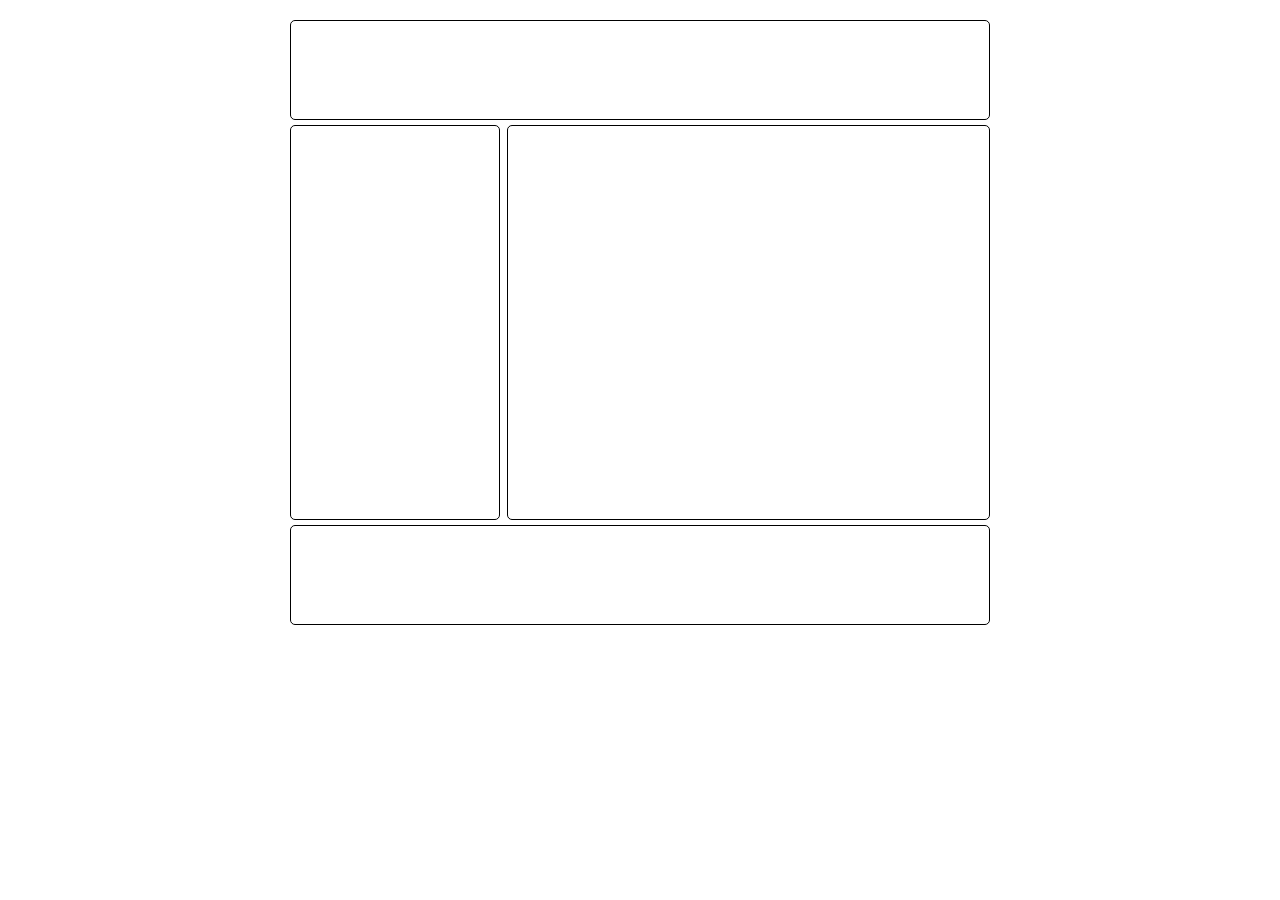
<file: float/v1/index.html>
<!DOCTYPE html>
<html lang="en">
<head>
	<meta charset="UTF-8">
	<title>Float v1</title>
	<link rel="stylesheet" href="css/float1.css">
</head>
<body>
	<div class="wrapper">
		<header></header>
		
		<div class="row">
			<aside></aside>
			<main></main>
		</div>
		
		<footer></footer>
	</div>
</body>
</html>
</file>
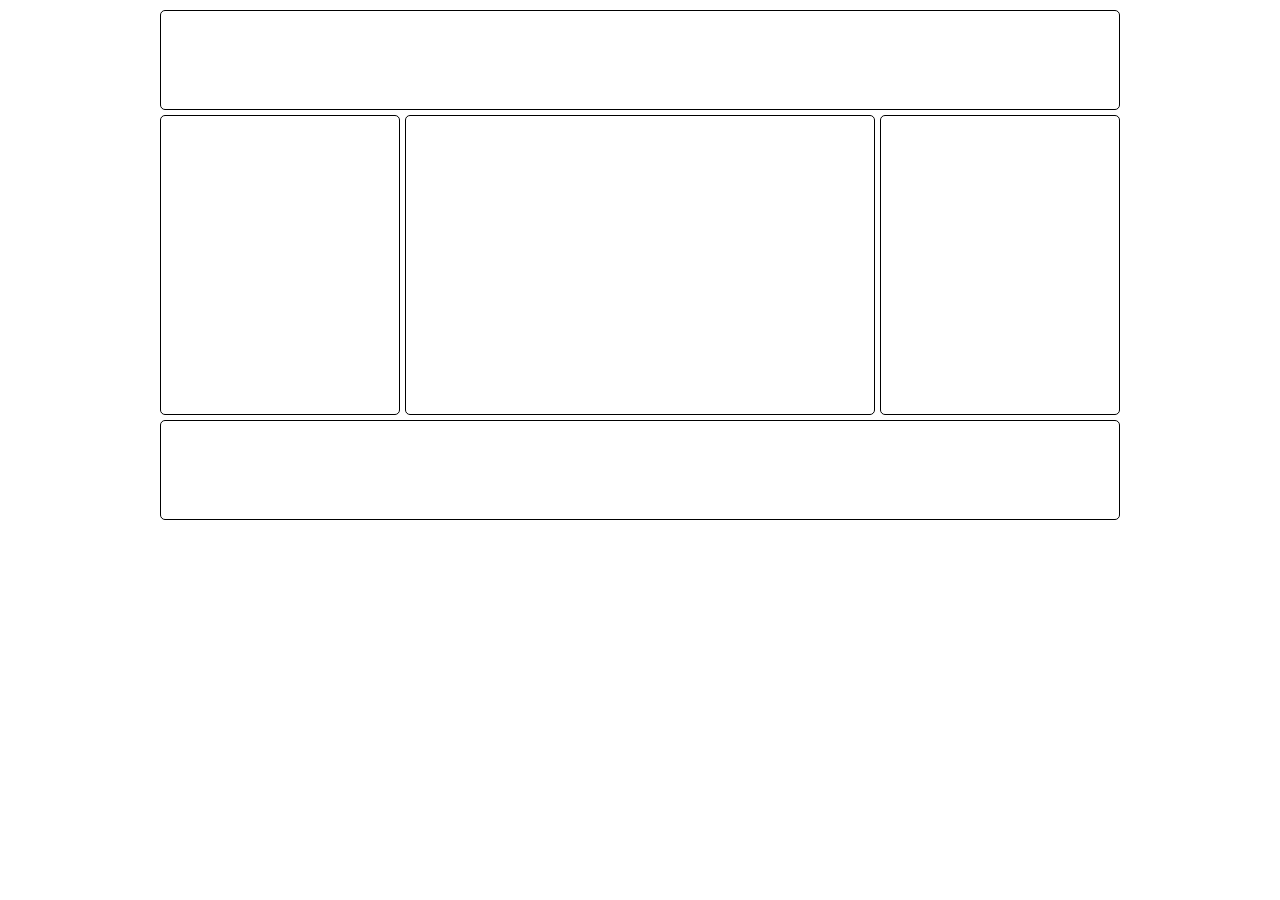
<file: float/v2/index.html>
<!DOCTYPE html>
<html lang="en">
<head>
	<meta charset="UTF-8">
	<title>Float v2</title>
	<link rel="stylesheet" href="css/float1.css">
</head>
<body>
  <div class="wrapper">
  	<div class="header"></div>
  	<div class="content">
  	  <div class="row">
  	  	<div class="c--left-bar">
  	  		<div class="inner-left-bar"></div>
  	  	</div>
  	  	<div class="c--middle-content">
  	  		<div class="inner-middle-content"></div>
  	  	</div>
  	  	<div class="c--right-bar">
  	  		<div class="inner-right-bar"></div>
  	  	</div>
  	  </div>
  	</div>
  	<div class="footer"></div>
  </div>
</body>
</html>
</file>
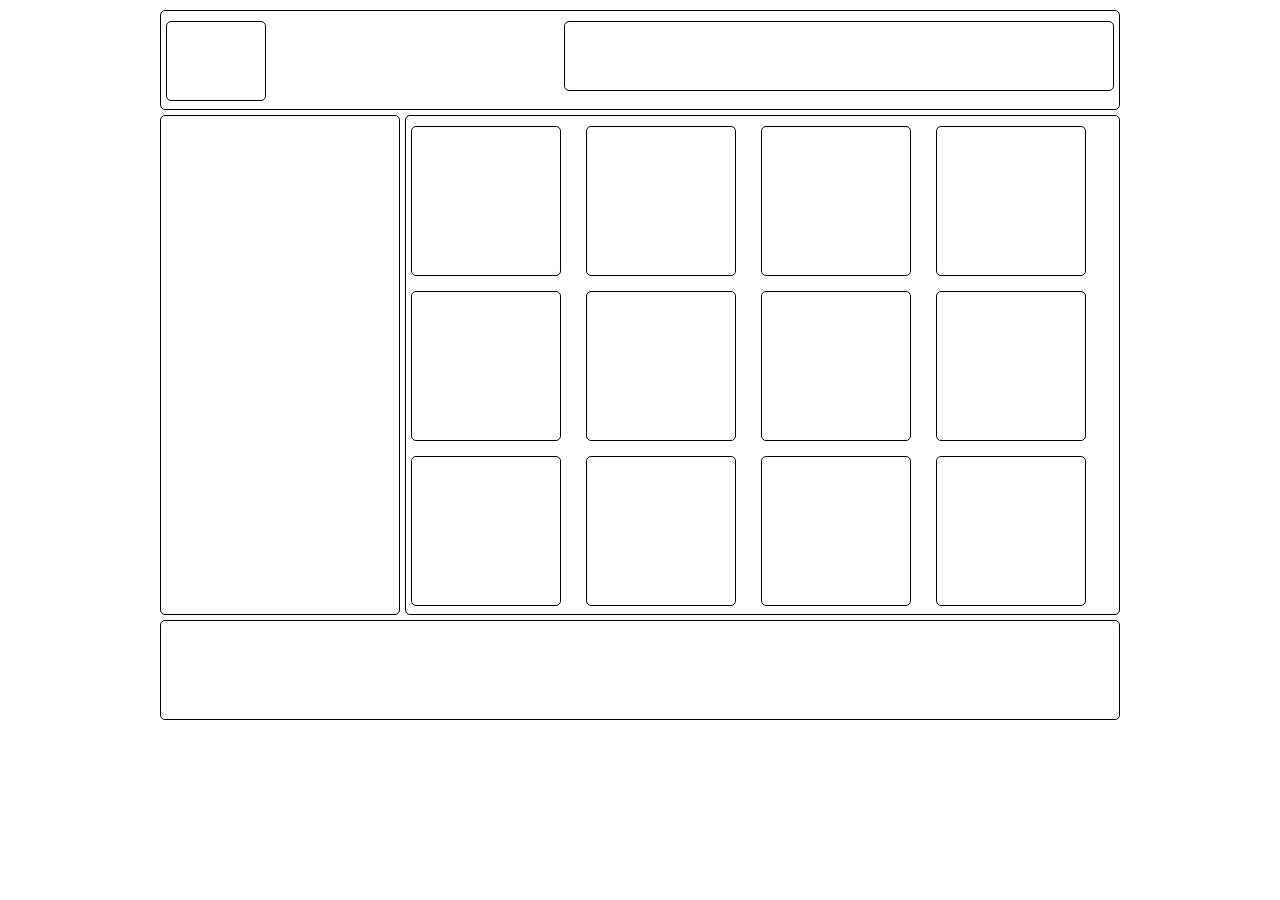
<file: float/v3/index.html>
<!DOCTYPE html>
<html lang="en">
<head>
	<meta charset="UTF-8">
	<title>Float v3</title>
	<link rel="stylesheet" href="css/float1.css">
</head>
<body>
  <div class="wrapper">
  	<div class="header">
     <div class="row">
       <div class="h-logo"></div>
       <div class="h-nav"></div>
     </div> 
    </div>
  	<div class="content">
  	  <div class="row">
  	  	<div class="c--left-bar">
  	  		<div class="inner-left-bar"></div>
  	  	</div>
  	  	<div class="c--middle-content">
  	  		<div class="inner-middle-content">
            <div class="row">
              <div class="box">
                <div class="b-inner"></div>
              </div>
              <div class="box">
                <div class="b-inner"></div>
              </div>
              <div class="box">
                <div class="b-inner"></div>
              </div>
              <div class="box">
                <div class="b-inner"></div>
              </div>
            </div>
            <div class="row">
              <div class="box">
                <div class="b-inner"></div>
              </div>
              <div class="box">
                <div class="b-inner"></div>
              </div>
              <div class="box">
                <div class="b-inner"></div>
              </div>
              <div class="box">
                <div class="b-inner"></div>
              </div>
            </div>
            <div class="row">
              <div class="box">
                <div class="b-inner"></div>
              </div>
              <div class="box">
                <div class="b-inner"></div>
              </div>
              <div class="box">
                <div class="b-inner"></div>
              </div>
              <div class="box">
                <div class="b-inner"></div>
              </div>
            </div> 
          </div>
  	  	</div>
  	  </div>
  	</div>
  	<div class="footer"></div>
  </div>
</body>
</html>
</file>
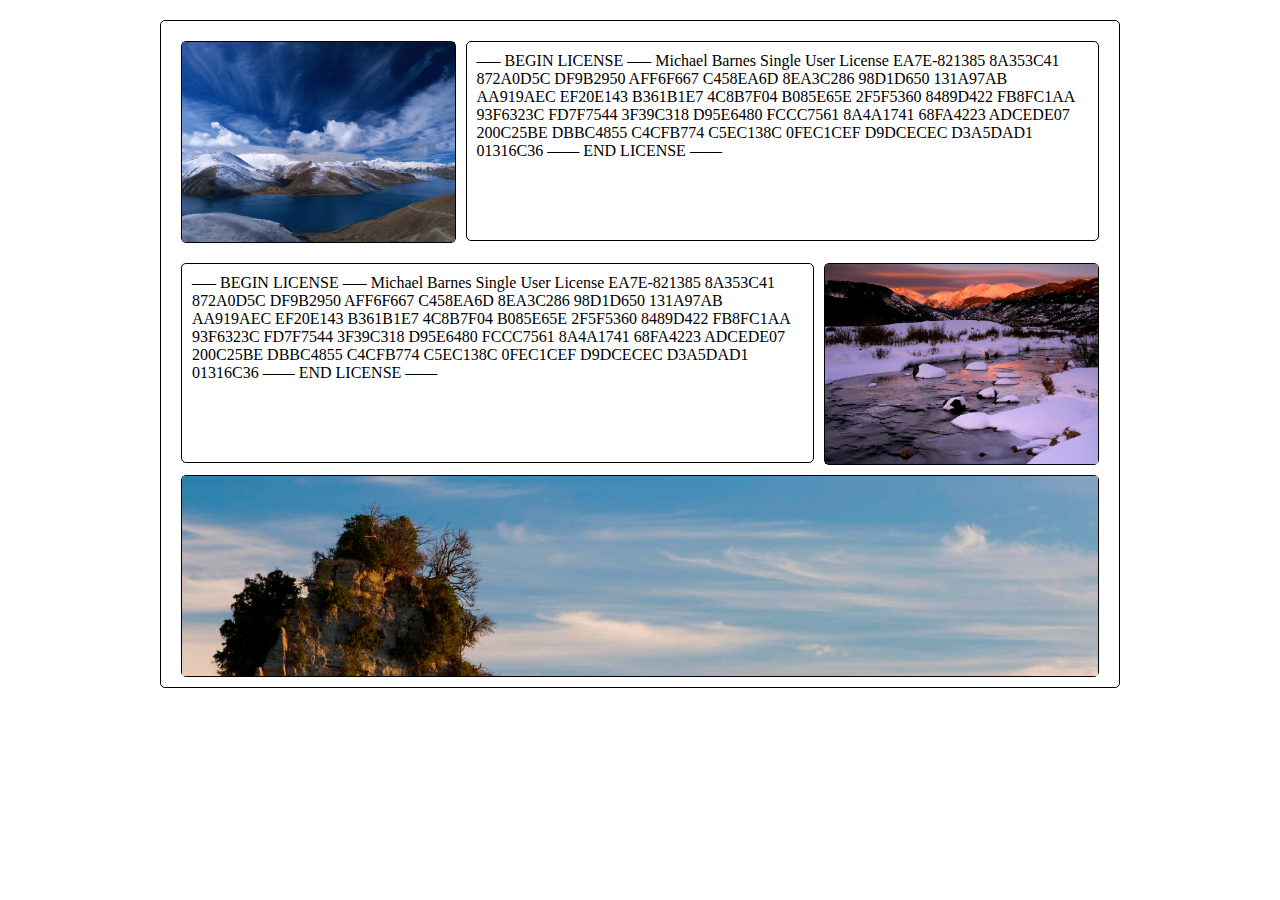
<file: float/v4/index.html>
<!DOCTYPE html>
<html lang="en">
<head>
	<meta charset="UTF-8">
	<title>Float v4</title>
	<link rel="stylesheet" href="css/float1.css">
</head>
<body>
    <div class="content">
	  <div class="c--top">
	  	<div class="row">
	  	  <div class="t--img">
	  	    <div class="img-img1"></div>
	  	  </div>
	  	  <div class="t--p">
	  	  	<p>—– BEGIN LICENSE —–
Michael Barnes
Single User License
EA7E-821385
8A353C41 872A0D5C DF9B2950 AFF6F667
C458EA6D 8EA3C286 98D1D650 131A97AB
AA919AEC EF20E143 B361B1E7 4C8B7F04
B085E65E 2F5F5360 8489D422 FB8FC1AA
93F6323C FD7F7544 3F39C318 D95E6480
FCCC7561 8A4A1741 68FA4223 ADCEDE07
200C25BE DBBC4855 C4CFB774 C5EC138C
0FEC1CEF D9DCECEC D3A5DAD1 01316C36
—— END LICENSE ——
</p>
	  	  </div>
	  	</div>
	  </div>
	  <div class="c--middle">
	  	<div class="row">
	  	  <div class="m--img">
	  	    <div class="img-img2"></div>
	  	  </div>
	  	  <div class="m--p">
	  	  	<p>—– BEGIN LICENSE —–
		Michael Barnes
		Single User License
		EA7E-821385
		8A353C41 872A0D5C DF9B2950 AFF6F667
		C458EA6D 8EA3C286 98D1D650 131A97AB
		AA919AEC EF20E143 B361B1E7 4C8B7F04
		B085E65E 2F5F5360 8489D422 FB8FC1AA
		93F6323C FD7F7544 3F39C318 D95E6480
		FCCC7561 8A4A1741 68FA4223 ADCEDE07
		200C25BE DBBC4855 C4CFB774 C5EC138C
		0FEC1CEF D9DCECEC D3A5DAD1 01316C36
		—— END LICENSE ——
		    </p>
	  	  </div>
	  	</div>
	  </div>
	  <div class="c--bottom">
	  	<div class="img-img3"></div>
	  </div>	
	</div>
</body>
</html>
</file>
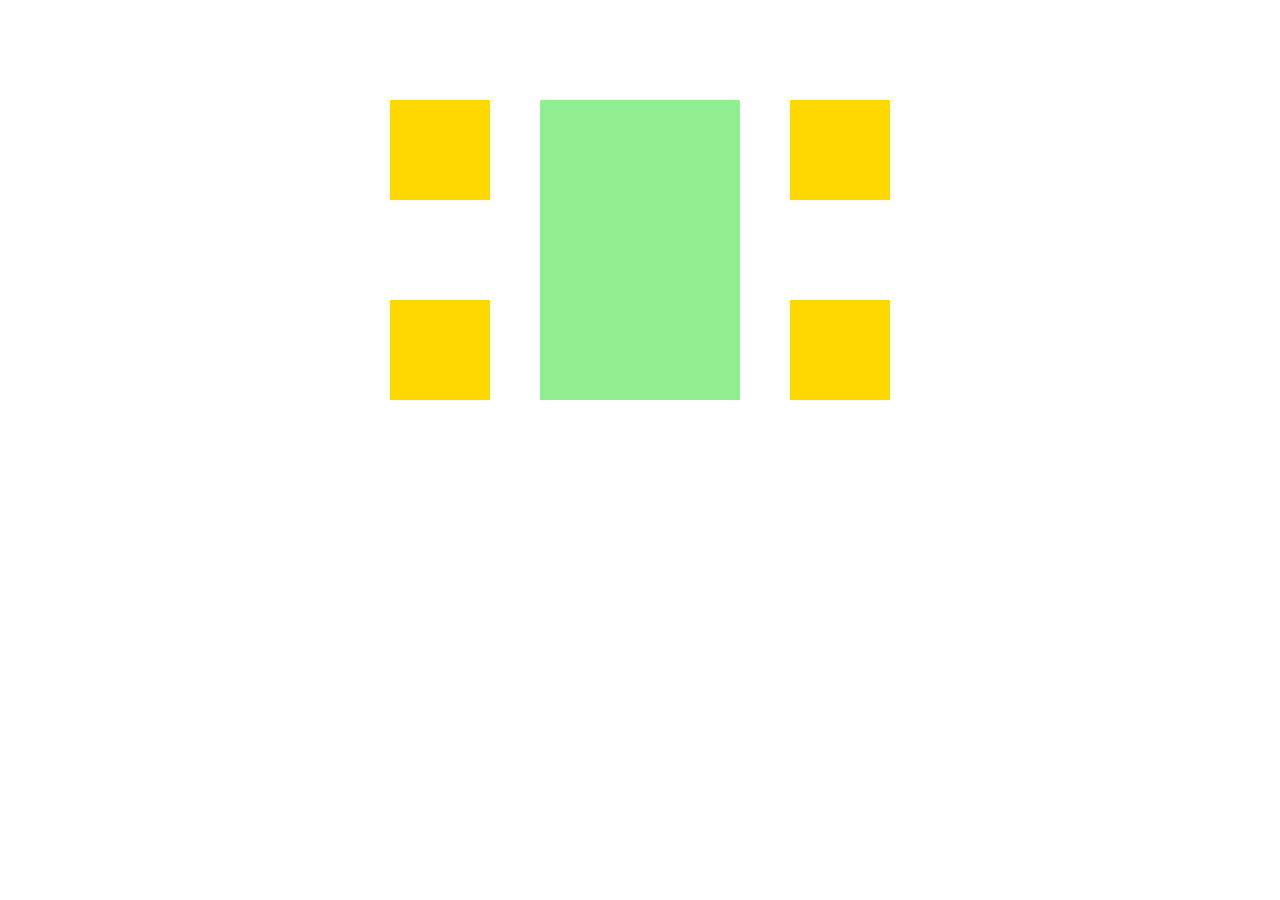
<file: position/1/index.html>
<!DOCTYPE html>
<html lang="en">
<head>
	<meta charset="UTF-8">
	<title>Positioning 1</title>
	<link rel="stylesheet" href="css/pos1.css">
</head>
<body>
	<div class="wrapper">
		<div class="greenbox">
			<div class="yellowbox box1"></div>
			<div class="yellowbox box2"></div>
			<div class="yellowbox box3"></div>
			<div class="yellowbox box4"></div>
		</div>
	</div>
	
</body>
</html>
</file>
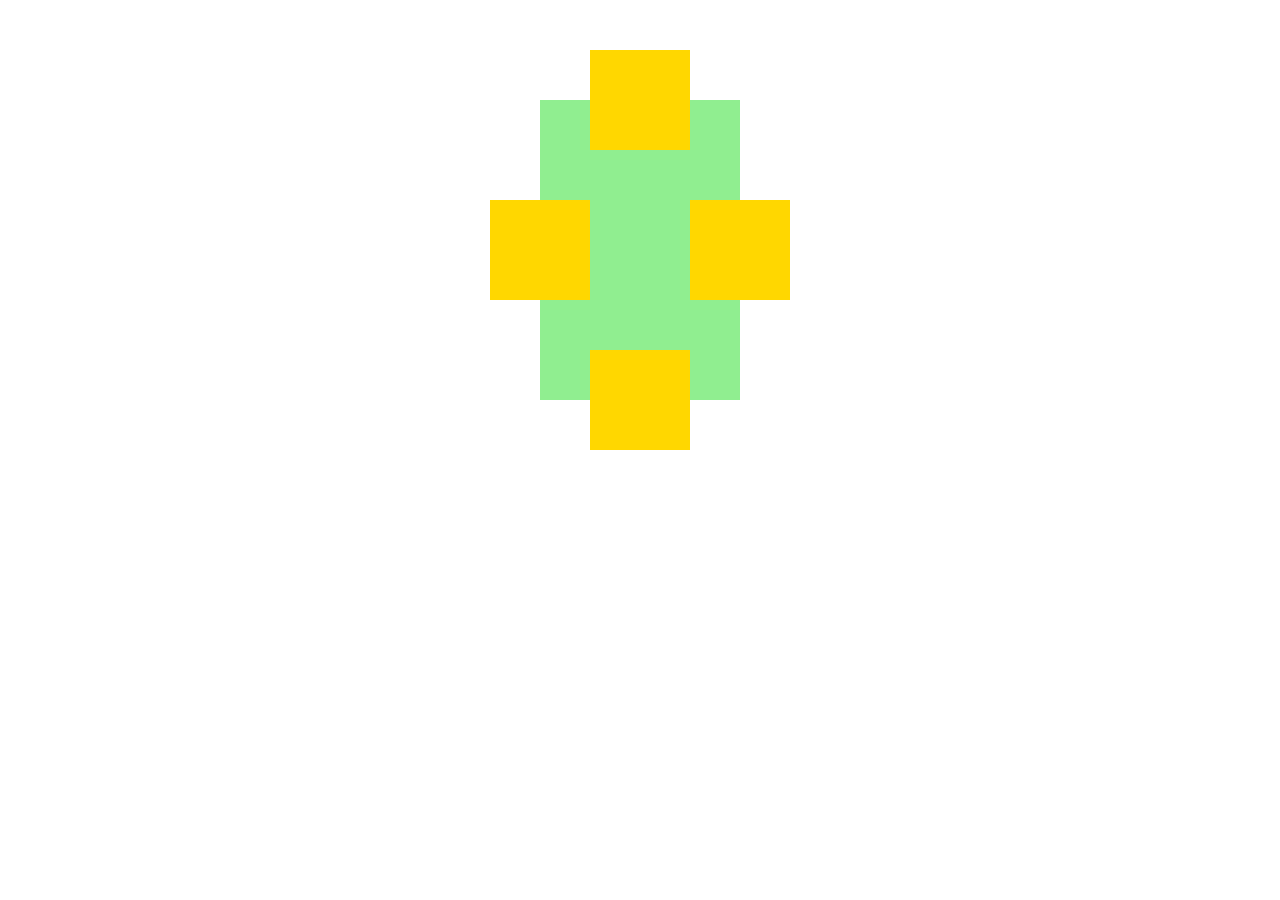
<file: position/2/index.html>
<!DOCTYPE html>
<html lang="en">
<head>
	<meta charset="UTF-8">
	<title>Positioning 2</title>
	<link rel="stylesheet" href="css/pos2.css">
</head>
<body>
	<div class="wrapper">
		<div class="greenbox">
			<div class="yellowbox box1"></div>
			<div class="yellowbox box2"></div>
			<div class="yellowbox box3"></div>
			<div class="yellowbox box4"></div>
		</div>
	</div>
	
</body>
</html>
</file>
<file: float/v1/css/float1.css>
* {
  margin: 0;
  padding: 0;
  box-sizing: border-box;
}

body {
  -webkit-box-sizing: border-box;
  -moz-box-sizing: border-box;
}

.wrapper {
  margin: 20px auto;
  width: 700px;
  height: 600px;
}
.wrapper header {
  width: 100%;
  height: 100px;
  background-color: white;
  border: 1px solid black;
  border-radius: 5px;
}
.wrapper .row {
  width: 100%;
  clear: both;
  display: block;
  margin: 5px 0 5px 0;
}
.wrapper .row aside {
  width: 30%;
  height: 395px;
  background-color: #FFF;
  border: 1px solid black;
  border-radius: 5px;
  float: left;
  margin-right: 1%;
}
.wrapper .row main {
  width: 69%;
  height: 395px;
  border: 1px solid black;
  border-radius: 5px;
  float: left;
}
.wrapper footer {
  width: 100%;
  height: 100px;
  background-color: #FFF;
  border: 1px solid black;
  border-radius: 5px;
  float: left;
  margin-top: 5px;
}

/*# sourceMappingURL=float1.css.map */
</file>
<file: float/v2/css/float1.css>
* {
  margin: 0;
  padding: 0;
  box-sizing: border-box; }

.row:after {
  content: "";
  display: block;
  visibility: hidden;
  height: 0;
  clear: both; }

.wrapper {
  width: 960px;
  margin: 10px auto; }

.header {
  min-height: 100px;
  border: 1px solid black;
  border-radius: 5px; }

.content {
  min-height: 300px;
  border-radius: 5px;
  margin: 5px 0; }

.c--left-bar {
  width: 25%;
  float: left; }

.inner-left-bar {
  border: 1px solid black;
  min-height: 300px;
  border-radius: 5px; }

.c--middle-content {
  width: 50%;
  float: left;
  padding: 0 5px; }

.inner-middle-content {
  border: 1px solid black;
  min-height: 300px;
  border-radius: 5px; }

.c--right-bar {
  width: 25%;
  float: left; }

.inner-right-bar {
  border: 1px solid black;
  min-height: 300px;
  border-radius: 5px; }

.footer {
  min-height: 100px;
  border: 1px solid black;
  border-radius: 5px; }

/*# sourceMappingURL=float1.css.map */
</file>
<file: float/v3/css/float1.css>
* {
  margin: 0;
  padding: 0;
  box-sizing: border-box; }

.row:after {
  content: "";
  display: block;
  visibility: hidden;
  height: 0;
  clear: both; }

.wrapper {
  width: 960px;
  margin: 10px auto; }

.header {
  min-height: 100px;
  border: 1px solid black;
  border-radius: 5px;
  padding: 10px 5px 0; }

.h-logo {
  float: left;
  width: 100px;
  min-height: 80px;
  border: 1px solid black;
  border-radius: 5px; }

.h-nav {
  float: right;
  width: 550px;
  min-height: 70px;
  border: 1px solid black;
  border-radius: 5px; }

.content {
  border-radius: 5px;
  margin: 5px 0; }

.c--left-bar {
  width: 25%;
  float: left; }

.inner-left-bar {
  border: 1px solid black;
  min-height: 500px;
  border-radius: 5px; }

.c--middle-content {
  width: 75%;
  float: left;
  padding-left: 5px; }

.inner-middle-content {
  border: 1px solid black;
  min-height: 500px;
  border-radius: 5px; }

.box {
  float: left;
  padding: 10px 5px 5px; }

.box + .box {
  padding-left: 20px; }

.b-inner {
  width: 150px;
  min-height: 150px;
  border: 1px solid black;
  border-radius: 5px; }

.footer {
  min-height: 100px;
  border: 1px solid black;
  border-radius: 5px; }

/*# sourceMappingURL=float1.css.map */
</file>
<file: float/v4/css/float1.css>
* {
  margin: 0;
  padding: 0;
  box-sizing: border-box; }

.row:after {
  content: "";
  display: block;
  visibility: hidden;
  height: 0;
  clear: both; }

.content {
  margin: 20px auto;
  max-width: 960px;
  min-height: 500px;
  border: 1px solid black;
  border-radius: 5px; }

.c--top {
  margin: 20px; }

.t--img {
  float: left;
  width: 30%;
  min-height: 200px;
  border: 1px solid black;
  border-radius: 5px;
  margin-right: 1%; }

.img-img1 {
  min-height: 200px;
  background-image: url("../img/1.jpg");
  background-repeat: no-repeat;
  background-size: cover; }

.t--p {
  float: left;
  width: 69%;
  min-height: 200px;
  border: 1px solid black;
  border-radius: 5px;
  padding: 10px; }

.c--middle {
  margin: 10px 20px 10px; }

.m--img {
  float: right;
  width: 30%;
  min-height: 200px;
  border: 1px solid black;
  border-radius: 5px;
  margin-left: 1%; }

.img-img2 {
  min-height: 200px;
  background-image: url("../img/2.jpg");
  background-repeat: no-repeat;
  background-size: cover; }

.m--p {
  float: left;
  width: 69%;
  min-height: 200px;
  border: 1px solid black;
  border-radius: 5px;
  padding: 10px; }

.c--bottom {
  min-height: 100px;
  border: 1px solid black;
  border-radius: 5px;
  margin: 10px 20px; }

.img-img3 {
  min-height: 200px;
  background-image: url("../img/3.jpg");
  background-repeat: no-repeat;
  background-size: cover; }

/*# sourceMappingURL=float1.css.map */
</file>
<file: position/1/css/pos1.css>
.wrapper .greenbox {
  margin: 100px auto;
  width: 200px;
  height: 300px;
  background-color: lightgreen;
  position: relative;
}
.wrapper .greenbox .yellowbox {
  position: absolute;
  background-color: gold;
  width: 100px;
  height: 100px;
}
.wrapper .greenbox .box1 {
  top: 0px;
  left: -150px;
}
.wrapper .greenbox .box2 {
  top: 0px;
  right: -150px;
}
.wrapper .greenbox .box3 {
  bottom: 0px;
  left: -150px;
}
.wrapper .greenbox .box4 {
  bottom: 0px;
  right: -150px;
}

/*# sourceMappingURL=pos1.css.map */
</file>
<file: position/2/css/pos2.css>
.wrapper .greenbox {
  margin: 100px auto;
  width: 200px;
  height: 300px;
  background-color: lightgreen;
  position: relative;
}
.wrapper .greenbox .yellowbox {
  position: absolute;
  background-color: gold;
  width: 100px;
  height: 100px;
}
.wrapper .greenbox .box1 {
  top: center;
  left: 50%;
  margin-left: -50px;
  margin-top: -50px;
}
.wrapper .greenbox .box2 {
  left: center;
  top: 50%;
  margin-left: -50px;
  margin-top: -50px;
}
.wrapper .greenbox .box3 {
  right: 0;
  top: 50%;
  margin-right: -50px;
  margin-top: -50px;
}
.wrapper .greenbox .box4 {
  bottom: 0;
  left: 50%;
  margin-left: -50px;
  margin-bottom: -50px;
}

/*# sourceMappingURL=pos2.css.map */
</file>
